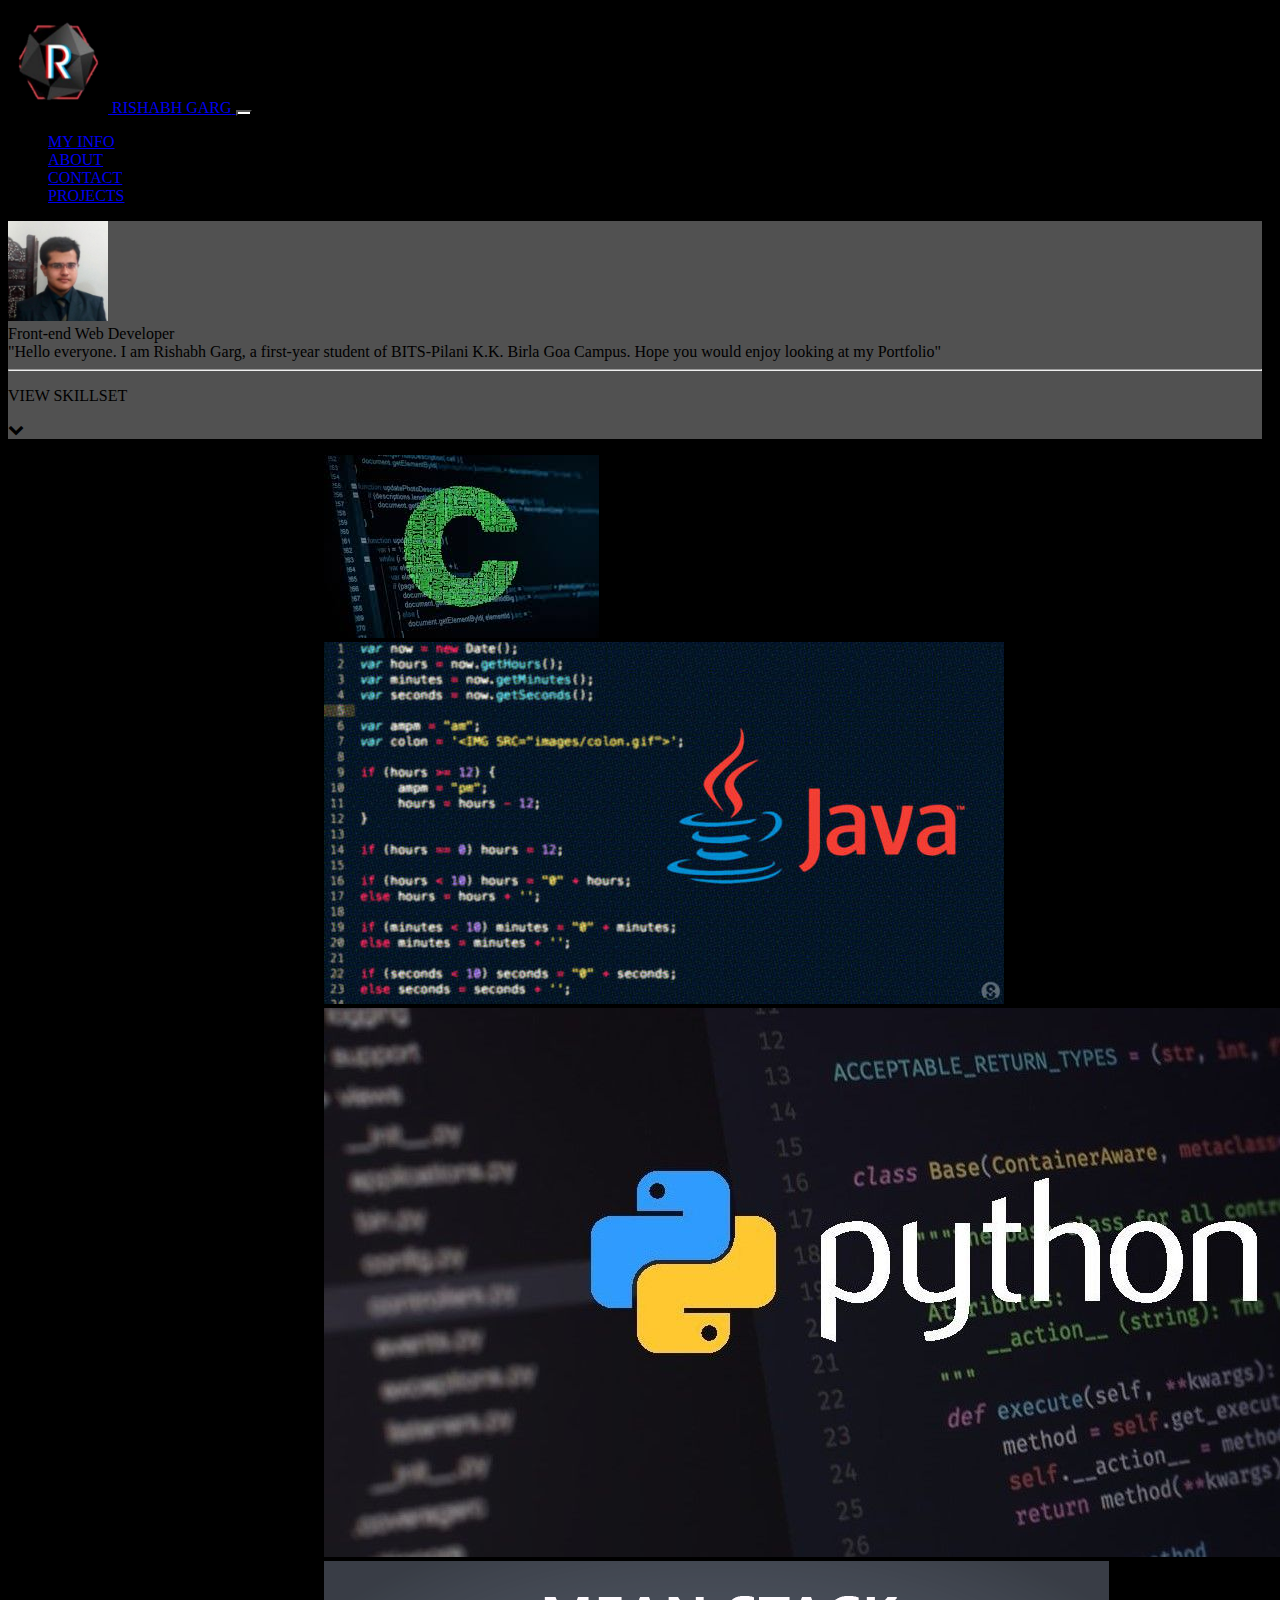
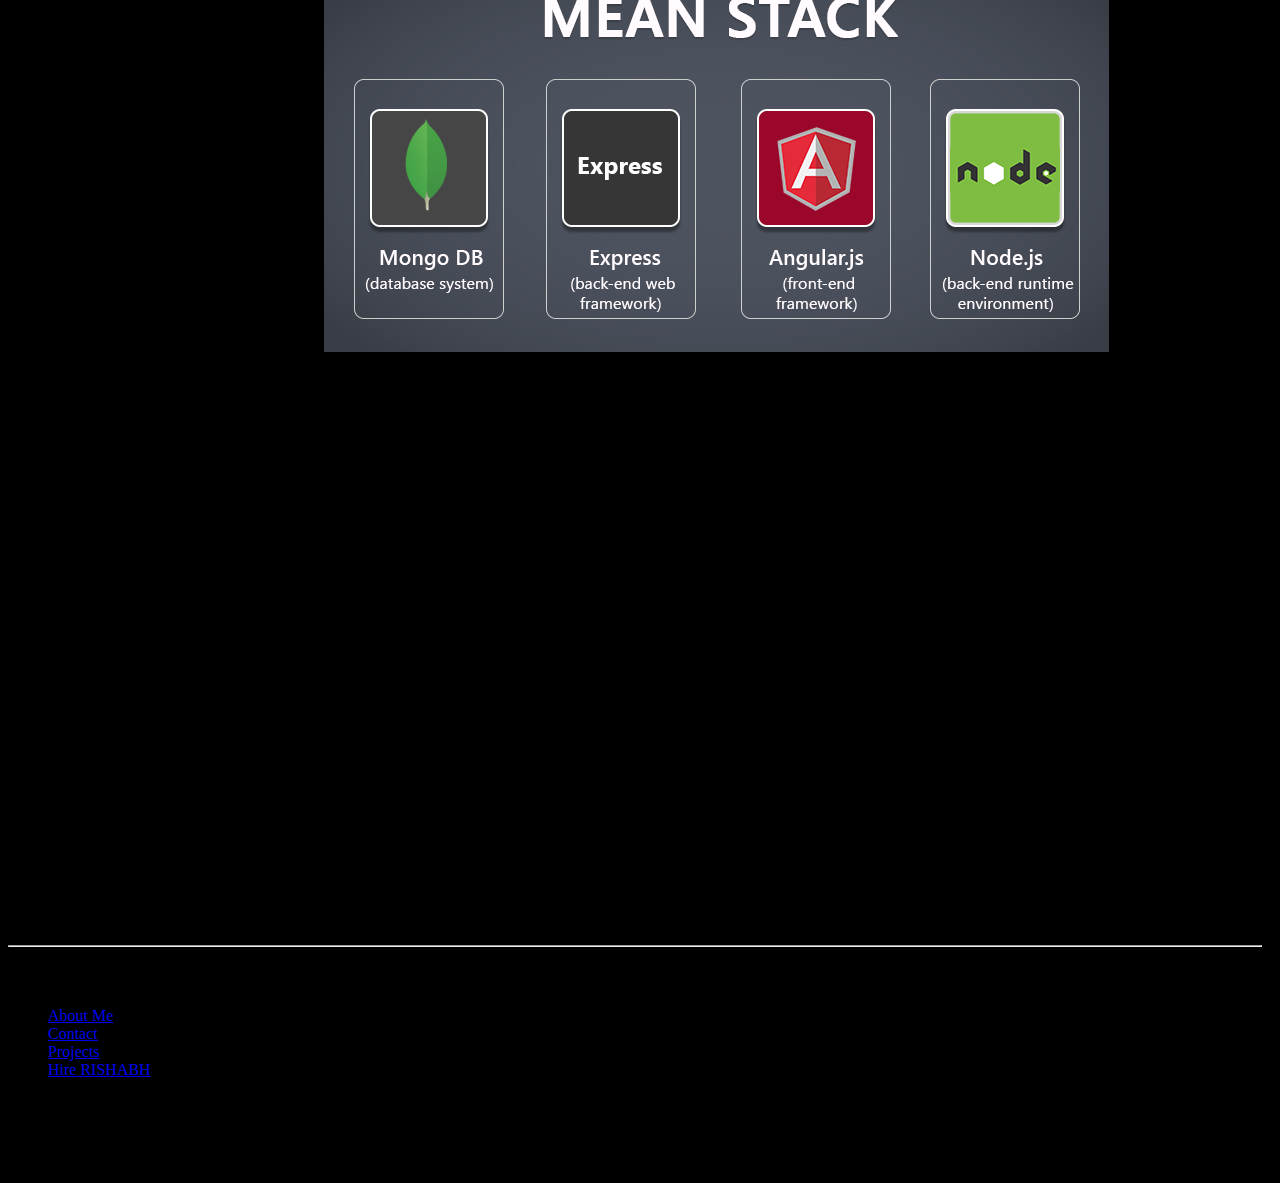
<file: index.html>
<!DOCTYPE html>
<html lang="en">
<head>
    <meta charset="UTF-8">
    <meta name="viewport" content="width=device-width, initial-scale=1.0">
    <link rel="stylesheet" 
    href="https://stackpath.bootstrapcdn.com/bootstrap/4.5.0/css/bootstrap.min.css" 
    integrity="sha384-9aIt2nRpC12Uk9gS9baDl411NQApFmC26EwAOH8WgZl5MYYxFfc+NcPb1dKGj7Sk" 
    crossorigin="anonymous">
    <script src="https://code.jquery.com/jquery-2.1.3.min.js"></script>
    <script src="http://maxcdn.bootstrapcdn.com/bootstrap/4.5.0/js/bootstrap.min.js"></script>
    <link rel="stylesheet" href="https://cdnjs.cloudflare.com/ajax/libs/font-awesome/4.7.0/css/font-awesome.min.css">
    <link rel="stylesheet" href="styles.css">
    <title>My Porfolio | Rishabh Garg</title>
</head>
<body>
    <!--Navgation and collapsable nav
    Options: About me, Contact details, Projects-->
    <nav class="navbar navbar-expand-lg navbar-light">
        <a class="navbar-brand wcolor" href="#"><img src="../images/navbrand.png" width="100">
            <span class=text-light>RISHABH GARG</span>
        </a>
        <button id="nav-button" class="navbar-toggler" type="button" data-toggle="collapse" data-target="#navbarResponsive" 
        aria-controls="navbarResponsive" aria-expanded="false" aria-label="Toggle navigation">
          <span class="navbar-toggler-icon"></span>
        </button>
        <div class="collapse navbar-collapse" id="navbarResponsive">
          <ul class="navbar-nav ml-auto">
            <li class="nav-item active">
              <a class="nav-link text-light" href="#">MY INFO</a>
            </li>
            <li class="nav-item">
              <a class="nav-link text-light" href="about.html">ABOUT</a>
            </li>
            <li class="nav-item">
                <a class="nav-link text-light" href="contact.html">CONTACT</a>
              </li>
              <li class="nav-item">
                <a class="nav-link text-light" href="projects.html">PROJECTS</a>
              </li>
          </ul>
        </div>
      </nav>
    <!--Jumbotron for my info-->
    <div class="jumbotron">
        <div class="row">
            <section id="pcontainer1" class="col-lg-1 col-md-1 col-xs-12">
            <section id="container1" >
                <div id="image">
                    <img src="images/me.jpg" width=100px>
                </div>
            </section>
            </section>
            <section id="pcontainer2" class = "col-lg-11 col-md-11 col-xs-12">
            <section id="container2">
                <div class="text-center display-4">Front-end Web Developer</div>
                <div class="text-center">"Hello everyone. I am Rishabh Garg, a first-year student of BITS-Pilani K.K. Birla Goa Campus.
                    Hope you would enjoy looking at my Portfolio"</div>
            </section>
            </section>
        </div>
        <hr class="my-4">
        <p class="text-center">VIEW SKILLSET
            <p class="text-center"><a href="#carouselWrapper"><i class="fa fa-chevron-down"></i></a></i></p>
        </p>
      </div>
    <!--Carousel for skillset-->
    <div id="carouselWrapper" class="carousel slide border border-light" data-ride="carousel">
        <div class="carousel-inner">
          <div class="carousel-item">
            <img src="images/c.jpg" class="d-block w-100">
          </div>
          <div class="carousel-item">
            <img src="images/java.jpg" class="d-block w-100">
          </div>
          <div class="carousel-item">
            <img src="images/python.jpg" class="d-block w-100">
          </div>
          <div class="carousel-item active">
            <img src="images/angular.png" class="d-block w-100">
          </div>
        </div>
        <a class="carousel-control-prev" href="#carouselWrapper" role="button" data-slide="prev">
          <span class="carousel-control-prev-icon" aria-hidden="true"></span>
          <span class="sr-only">Previous</span>
        </a>
        <a class="carousel-control-next" href="#carouselWrapper" role="button" data-slide="next">
          <span class="carousel-control-next-icon" aria-hidden="true"></span>
          <span class="sr-only">Next</span>
        </a>
      </div>
    <!--how can i help-->
    <main id="help" class="text-light">
        <p class="display-4 text-center">How can I help?</p>
        <p id="description" class="text-center offset-lg-5 offset-md-5">A front-end developer's role is to combine design and business 
            logic to achieve a user-facing product. 
            To do this successfully, a wide skill set is necessary to produce a quality user experience
            that leads to meeting business goals. With my experience I can:</p>
            <ul class="list-group offset-lg-4 offset-md-4">
                <li class="list-group-item list-group-item-dark"><i class="fa fa-check"></i>
                    Create responsive websites that work on a wide range of devices</li>
                <li class="list-group-item list-group-item-dark"><i class="fa fa-check"></i>
                    Assist with production of clean and functional design</li>
                <li class="list-group-item list-group-item-dark"><i class="fa fa-check"></i>
                    Bridge communication gap between designers and developers</li>
                <li class="list-group-item list-group-item-dark"><i class="fa fa-check"></i>
                    Integrate your website into an easy to use content management system</li>
            </ul>
    </main>
    <!--footer-->
    <footer class="page-footer font-small white pt-4 text-light border border-warning">

        <!-- Footer Links -->
        <div class="container-fluid text-center text-md-left">
      
          <!-- Grid row -->
          <div class="row">
      
            <!-- Grid column -->
            <div class="col-md-6 mt-md-0 mt-3">
      
              <!-- Content -->
              <h5 class="text-uppercase">MY INFO</h5>
              <p>"Hello everyone. I am Rishabh Garg, a first-year student of BITS-Pilani K.K. Birla Goa Campus. 
                  Hope you would enjoy looking at my Portfolio"</p>
      
            </div>
            <!-- Grid column -->
      
            <hr class="clearfix w-100 d-md-none pb-3">
      
            <!-- Grid column -->
            <div class="col-md-3 mb-md-0 mb-3">
      
              <!-- Links -->
              <h5 class="text-uppercase">Links</h5>
      
              <ul class="list-unstyled">
                <li><a href="#!" class="text-light">About Me</a></li>
                <li><a href="#!" class="text-light">Contact</a></li>
                <li><a href="#!" class="text-light">Projects</a></li>
                <li><a href="#!" class="text-light">Hire RISHABH</a></li>
              </ul>
            </div>
            <!-- Grid column -->
            <div class="col-md-3 mb-md-0 mb-3">
              <!-- Links -->
              <h5 class="text-uppercase">MY GITHUB</h5><i class="fa fa-github"></i>
              View rishabhgargdps on GitHub for various projects such as QSTP
            </div>
            <!-- Grid column -->
          </div>
          <!-- Grid row -->
        </div>
        <!-- Footer Links -->
        <!-- Copyright -->
        <div class="footer-copyright text-center py-3">© 2020 Copyright: Rishabh Garg
        </div>
        <!-- Copyright -->
      </footer>
      <!-- Footer -->
    <!--About me-->
    <!--Contact details-->
    <!--Projects-->
</body>
</html>
</file>
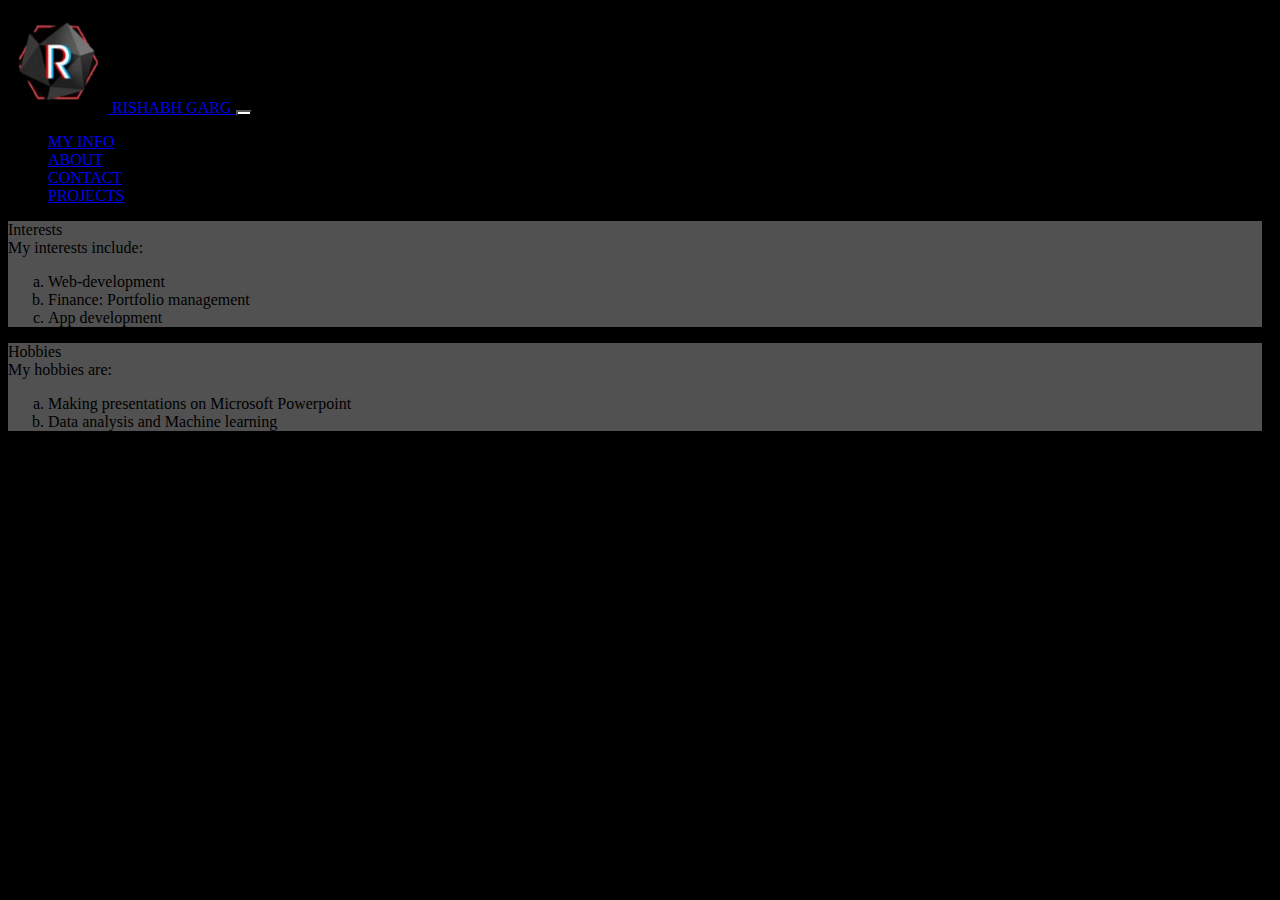
<file: about.html>
<!DOCTYPE html>
<html lang="en">
<head>
    <meta charset="UTF-8">
    <meta name="viewport" content="width=device-width, initial-scale=1.0">
    <link rel="stylesheet" 
    href="https://stackpath.bootstrapcdn.com/bootstrap/4.5.0/css/bootstrap.min.css" 
    integrity="sha384-9aIt2nRpC12Uk9gS9baDl411NQApFmC26EwAOH8WgZl5MYYxFfc+NcPb1dKGj7Sk" 
    crossorigin="anonymous">
    <script src="https://code.jquery.com/jquery-2.1.3.min.js"></script>
    <script src="http://maxcdn.bootstrapcdn.com/bootstrap/4.5.0/js/bootstrap.min.js"></script>
    <link rel="stylesheet" href="https://cdnjs.cloudflare.com/ajax/libs/font-awesome/4.7.0/css/font-awesome.min.css">
    <link rel="stylesheet" href="styles.css">
    <title>About Me | Rishabh Garg</title>
</head>
<body>
    <nav class="navbar navbar-expand-lg navbar-light">
        <a class="navbar-brand wcolor" href="#"><img src="../images/navbrand.png" width="100">
            <span class=text-light>RISHABH GARG</span>
        </a>
        <button id="nav-button" class="navbar-toggler" type="button" data-toggle="collapse" data-target="#navbarResponsive" 
        aria-controls="navbarResponsive" aria-expanded="false" aria-label="Toggle navigation">
          <span class="navbar-toggler-icon"></span>
        </button>
        <div class="collapse navbar-collapse" id="navbarResponsive">
          <ul class="navbar-nav ml-auto">
            <li class="nav-item active">
              <a class="nav-link text-light" href="index.html">MY INFO</a>
            </li>
            <li class="nav-item">
              <a class="nav-link text-light" href="about.html">ABOUT</a>
            </li>
            <li class="nav-item">
                <a class="nav-link text-light" href="contact.html">CONTACT</a>
              </li>
              <li class="nav-item">
                <a class="nav-link text-light" href="projects.html">PROJECTS</a>
              </li>
          </ul>
        </div>
      </nav>
      <div class="jumbotron border border-danger">
        <div class="row">
            </section>
            <section id="pcontainer2" class = "col-lg-12 col-md-12 col-xs-12">
            <section id="container2">
                <div class="text-center display-4">Interests</div>
                <div>My interests include:
                    <ol type="a">
                        <li>Web-development</li>
                        <li>Finance: Portfolio management</li>
                        <li>App development</li>
                    </ol>
                </div>
            </section>
            </section>
        </div>
      </div>
      <div class="jumbotron border border-danger">
        <div class="row">
            </section>
            <section id="pcontainer2" class = "col-lg-12 col-md-12 col-xs-12">
            <section id="container2">
                <div class="text-center display-4">Hobbies</div>
                <div>My hobbies are:
                    <ol type="a">
                        <li>Making presentations on Microsoft Powerpoint</li>
                        <li>Data analysis and Machine learning</li>
                    </ol>
                </div>
            </section>
            </section>
        </div>
      </div>
</body>
</html>
</file>
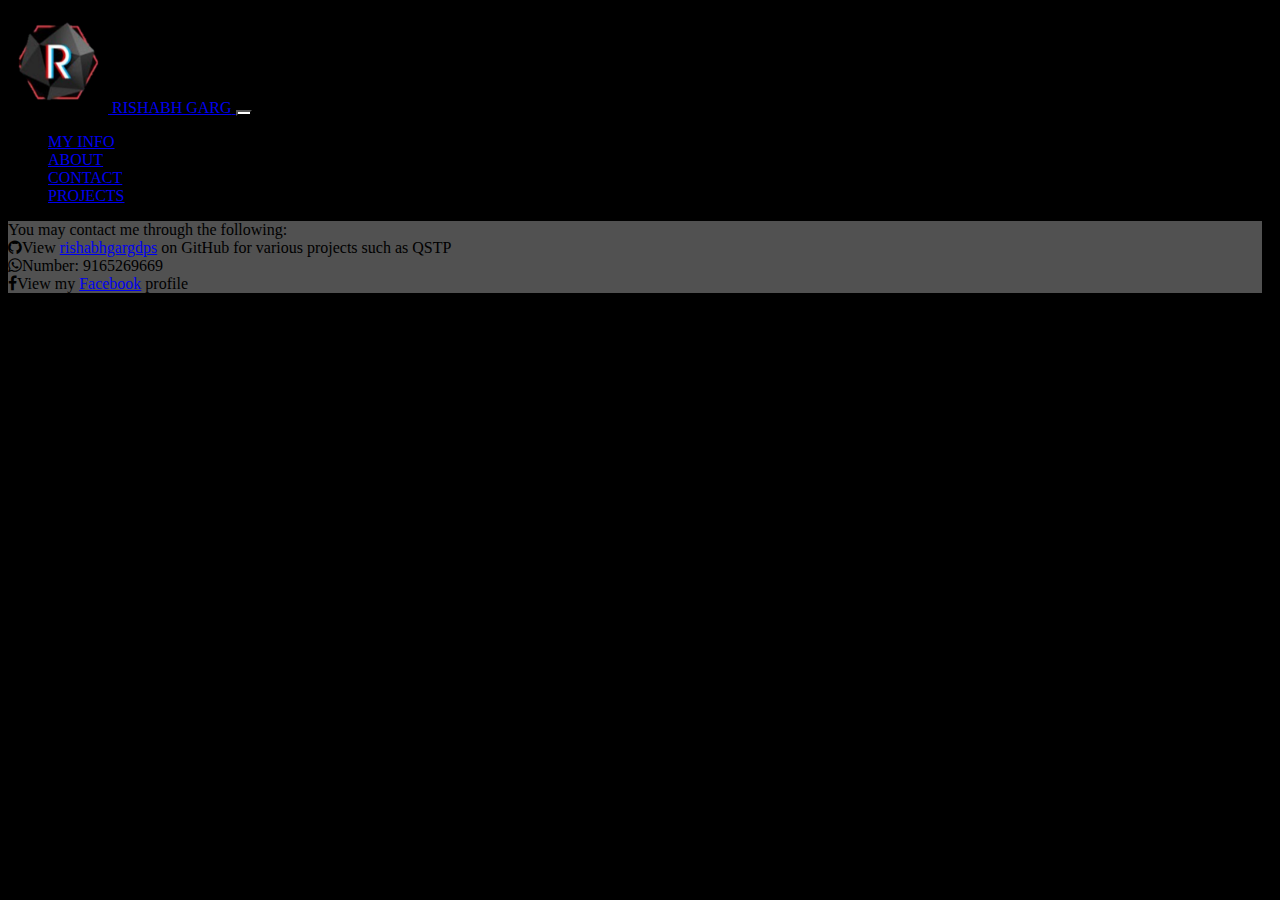
<file: contact.html>
<!DOCTYPE html>
<html lang="en">
<head>
    <meta charset="UTF-8">
    <meta name="viewport" content="width=device-width, initial-scale=1.0">
    <link rel="stylesheet" 
    href="https://stackpath.bootstrapcdn.com/bootstrap/4.5.0/css/bootstrap.min.css" 
    integrity="sha384-9aIt2nRpC12Uk9gS9baDl411NQApFmC26EwAOH8WgZl5MYYxFfc+NcPb1dKGj7Sk" 
    crossorigin="anonymous">
    <script src="https://code.jquery.com/jquery-2.1.3.min.js"></script>
    <script src="http://maxcdn.bootstrapcdn.com/bootstrap/4.5.0/js/bootstrap.min.js"></script>
    <link rel="stylesheet" href="https://cdnjs.cloudflare.com/ajax/libs/font-awesome/4.7.0/css/font-awesome.min.css">
    <link rel="stylesheet" href="styles.css">
    <title>Contact | Rishabh Garg</title>
</head>
<body>
    <nav class="navbar navbar-expand-lg navbar-light">
        <a class="navbar-brand wcolor" href="#"><img src="../images/navbrand.png" width="100">
            <span class=text-light>RISHABH GARG</span>
        </a>
        <button id="nav-button" class="navbar-toggler" type="button" data-toggle="collapse" data-target="#navbarResponsive" 
        aria-controls="navbarResponsive" aria-expanded="false" aria-label="Toggle navigation">
          <span class="navbar-toggler-icon"></span>
        </button>
        <div class="collapse navbar-collapse" id="navbarResponsive">
          <ul class="navbar-nav ml-auto">
            <li class="nav-item active">
              <a class="nav-link text-light" href="index.html">MY INFO</a>
            </li>
            <li class="nav-item">
              <a class="nav-link text-light" href="about.html">ABOUT</a>
            </li>
            <li class="nav-item">
                <a class="nav-link text-light" href="contact.html">CONTACT</a>
              </li>
              <li class="nav-item">
                <a class="nav-link text-light" href="projects.html">PROJECTS</a>
              </li>
          </ul>
        </div>
      </nav>
      <div class="jumbotron border border-danger">
        <div class="row">
            <section id="pcontainer2" class = "col-lg-11 col-md-11 col-xs-12">
            <section id="container2">
                <div class="text-center display-4">You may contact me through the following:</div>
                <div>
                <i class="fa fa-github"></i>View <a href="https://github.com/rishabhgargdps" target="_blank" class="text-light">
                    rishabhgargdps</a> 
                on GitHub for various projects such as QSTP
                </div>
                <div>
                    <i class="fa fa-whatsapp"></i>Number: 9165269669
                </div>
                <div>
                    <i class="fa fa-facebook"></i>View my <a href="https://facebook.com/rishabhgargdps" target="_blank" class="text-light">
                        Facebook</a> profile
                </div>
            </section>
            </section>
        </div>
      </div>
</body>
</html>
</file>
<file: styles.css>
body {
    background-image: url('images/background-image.jpg');
}
#nav-button {
    background-color: white;
}
.jumbotron {
    background-color: rgba(128, 128, 128, 0.637);
    margin-right: 10px;
}
#carouselWrapper {
    position: relative;
    left:25%;
    width: 700px;
}
.fa-chevron-down {
    color: black;
}
#help {
    margin-top: 150px;
}
#description {
    width: 250px;
}
.list-group {
    width: 500px;
}
footer {
    margin-top: 100px;
    margin-right: 10px;
}
</file>
